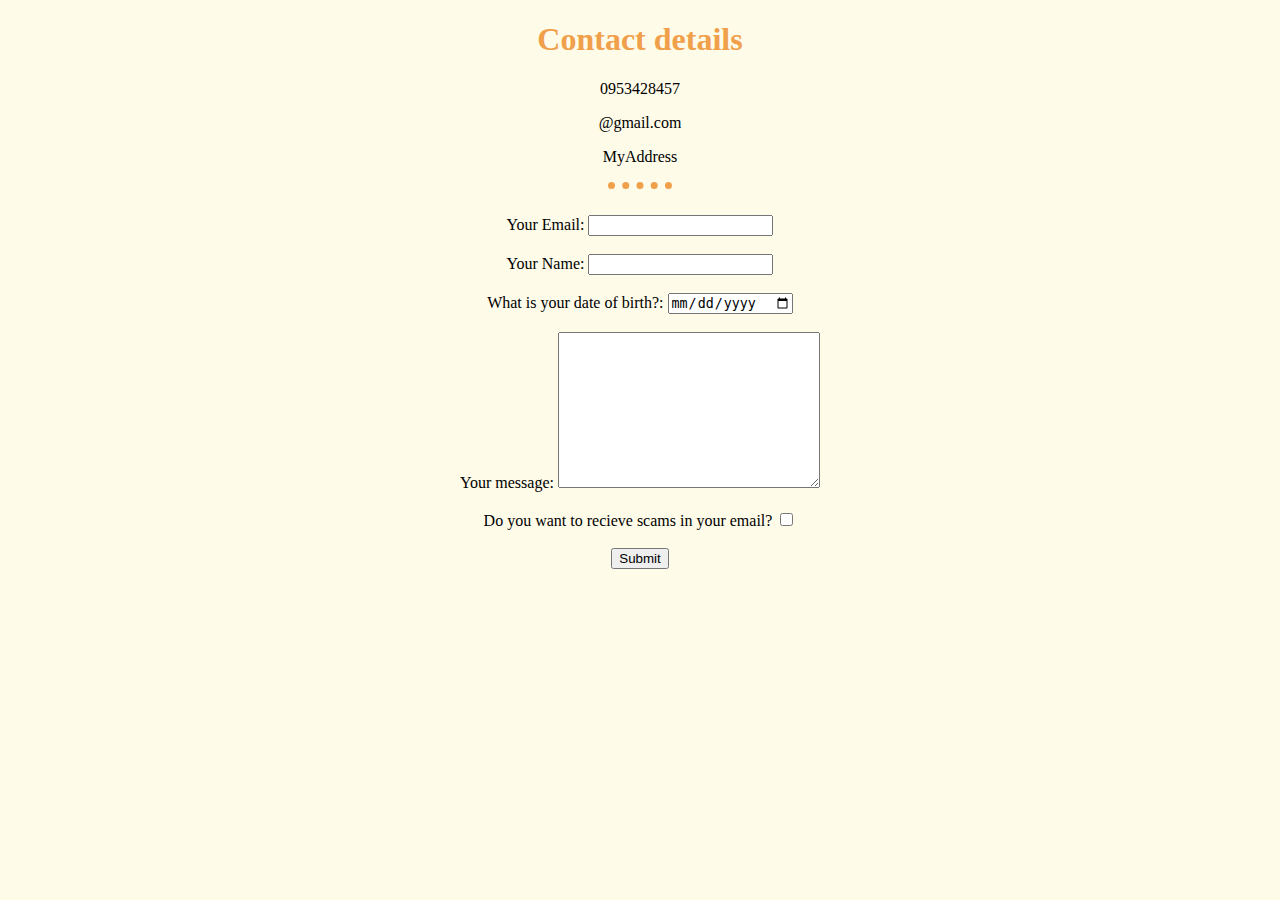
<file: cock.html>
<!DOCTYPE html>
<html lang="en">
<head>
    <meta charset="UTF-8">
    <title>Contact details</title>
    <link rel="stylesheet" href="styles.css">
</head>
<body>
    
<center><h1>Contact details</h1>
<p>0953428457</p>    
<p>@gmail.com</p>
<p>MyAddress</p>  


<hr>
<br>

<form action="mailto:info@ekinlamars.see.com" method="post" enctype="text/plain">
    <label for="">Your Email:</label>
    <input type="email" name="yourEmail" id="">
    <br>
    <br>
    <label for="">Your Name:</label>
    <input type="text" name="yourName" id="">
    <br>
    <br>
    <label for="">What is your date of birth?:</label>
    <input type="date" name="yourBday" id="">

    <br>
    <br>
    <label for="">Your message:</label>
    <textarea name="yourMessage" id="" cols="30" rows="10"></textarea>

    <br>
    <br>
    <label for="">Do you want to recieve scams in your email?</label>


    <input type="checkbox" name="" id="">

    <br>
    <br>
    <input type="submit" name="">
</form>
</center>
</body>
</html>
</file>
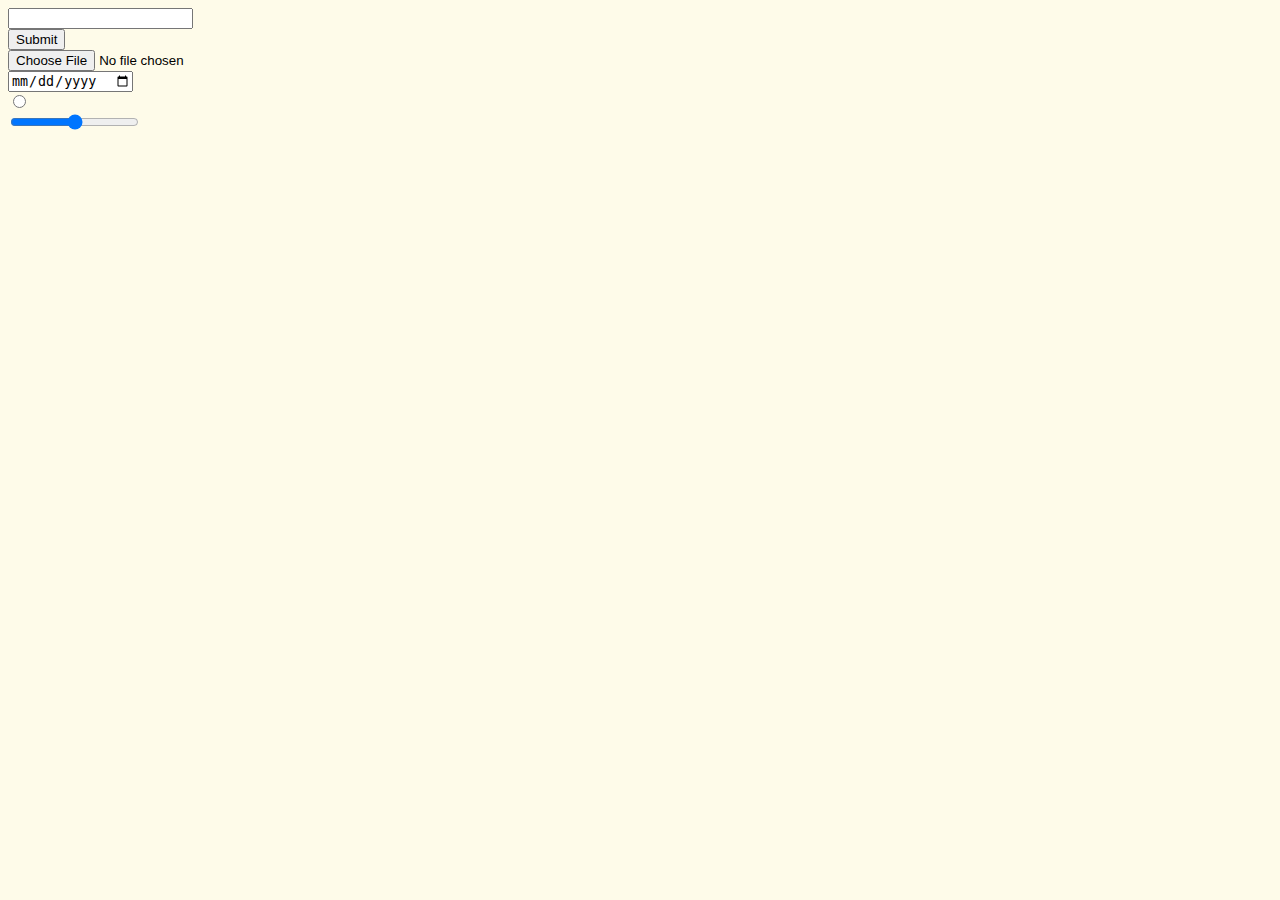
<file: inputs.html>
<!DOCTYPE html>
<html lang="en">
<head>
    <meta charset="UTF-8">
    <title>Document</title>
    <link rel="stylesheet" href="styles.css">
</head>


<body>


    <form action="">

        <label for=""></label>
        <input type="text" name="" id="">
        <br>
        <input type="submit" name="" id="">
        <br>

        <input type="file" name="" id="">
        <br>

        <input type="date" name="" id="">
        <br>
        <input type="radio" name="" id="">
        <br>
        <input type="range" name="" id="">
    </form>

    
</body>
</html>
</file>
<file: styles.css>
body {
    background-color: #FEFBE9;
} 

hr {
    height: 0px;
    border-style: none;
    border-top-style: dotted;
    width: 5%;
    border-color: #F0A04B;
    border-width: 7px;
}

h3
    {
        color: #F0A04B;
        font-family: federo;
    }

h1
    {
        color: #F0A04B;
        font-family: federo;
    }

button
     {
        height: 50px;

      }

<a style ="text-decorationLnone;">
</file>
